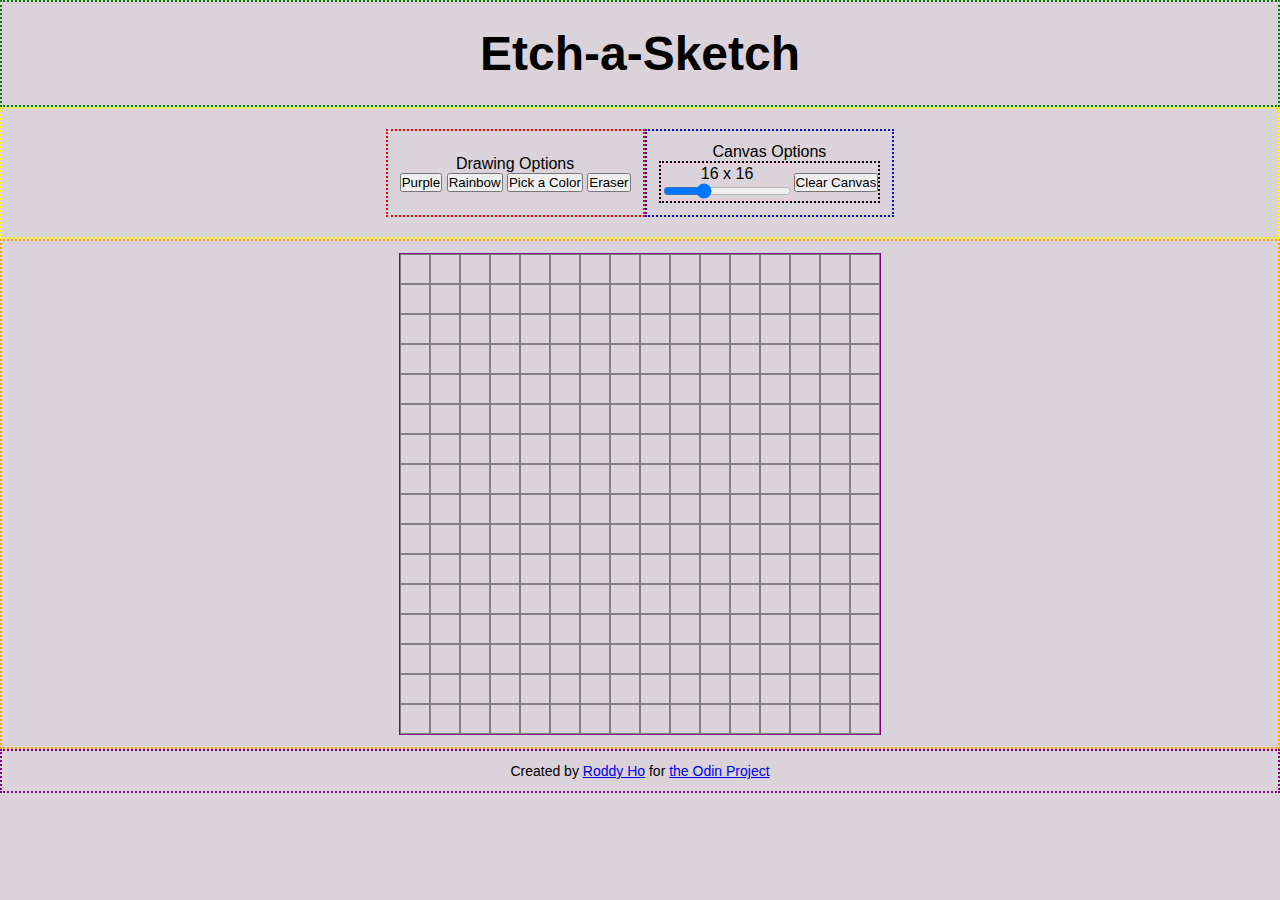
<file: indexEtch.html>
<!DOCTYPE html>
<html lang="en">
<head>
    <meta charset="UTF-8">
    <meta name="viewport" content="width=device-width, initial-scale=1.0">
    <link rel="stylesheet" href="stylesEtch.css">
    <title>Project: Etech-a-Sketch</title>
</head>
<body>
    <!-- top-level containers: header, controls, grid, footer -->
    <div class="headerSection">
        Etch-a-Sketch
    </div>
    <div class="controlsSection">
        <div class="drawControls">
            <div>Drawing Options</div>
            <div class="drawBtns">
                <button id="btnPurple">Purple</button>
                <button id="btnRainbow">Rainbow</button>
                <button id="btnColorPicker">Pick a Color</button>
                <button id="btnEraser">Eraser</button>
            </div>
        </div>
        <div class="canvasControls">
            <div>Canvas Options</div>
            <div class="canvasBtns">
                <div class="canvasSize">
                    <div><output id="value"></output>
                    </div>
                    <input type="range" id="slider" min="2" max="50" step="1" value="16">
                </div>
                <button id="clearCanvas">Clear Canvas</button>
            </div> 
        </div>
    </div>
    <div class="gridSection">
        <div class="gridContainer">

        </div>
    </div>
    <div class="footer">
        <p>Created by <a href="https://slow-horses.fandom.com/wiki/Roddy_Ho">Roddy Ho</a>
        for <a href="https://www.theodinproject.com/">the Odin Project</a>
    </p>
    </div>
    <script src="jsEtch.js"></script>
</body>
</html>
</file>
<file: stylesEtch.css>
* {
    margin: 0;
    padding: 0;
}

body {
    display: flex;
    flex-direction: column;
    height: 100vh;
    font-family: 'Segoe UI', Tahoma, Geneva, Verdana, sans-serif;
    background-color: rgb(218, 211, 218);
}

/* CSS for header section */
.headerSection {
    display: flex;
    justify-content: center;
    color: black;
    font-size: 48px;
    font-weight: bolder;
    border: 2px dotted green;
    padding: 24px;
}

/* CSS for controls section */
.controlsSection {
    display: flex;
    flex-direction: row;
    justify-content: center;
    border: 2px dotted yellow;
    padding: 20px;
}

.drawControls {
    display: flex;
    flex-direction: column;
    justify-content: center;
    align-items: center;
    border: 2px dotted red;
    padding: 12px;

}

.canvasControls {
    display: flex;
    flex-direction: column;
    justify-content: center;
    align-items: center;
    border: 2px dotted blue;
    padding: 12px;
}

.canvasBtns {
    display: flex;
    justify-content: center;
    align-items: center;
    border: 2px dotted black;
}

.canvasSize {
    display: flex;
    flex-direction: column;
    align-items: center;
    border: 2px dotted pink;
}

/* CSS for grid section */
.gridSection {
    display: flex;
    justify-content: center;
    border: 2px dotted orange;
    padding: 12px;
}

.gridContainer {
    display: flex;
    flex-direction: column;
    border: 1px solid purple;
    width: 480px;
    aspect-ratio: 1 / 1;
}

.row {
    display: flex;
    flex-direction: row;
    flex: 1 1 0;
    /* border: 1px solid green; */

}

.square {
    border: 1px solid gray;
    flex: 1 1 0;
    aspect-ratio: 1 / 1;
}

/* CSS for footer section */
.footer {
    display: flex;
    justify-content: center;
    color: black;
    font-size: 14px;
    border: 2px dotted purple;
    padding: 12px;

}

.eraseIcon {
    cursor: pointer;
}

.active {
    background-color: lightblue;
}
</file>
